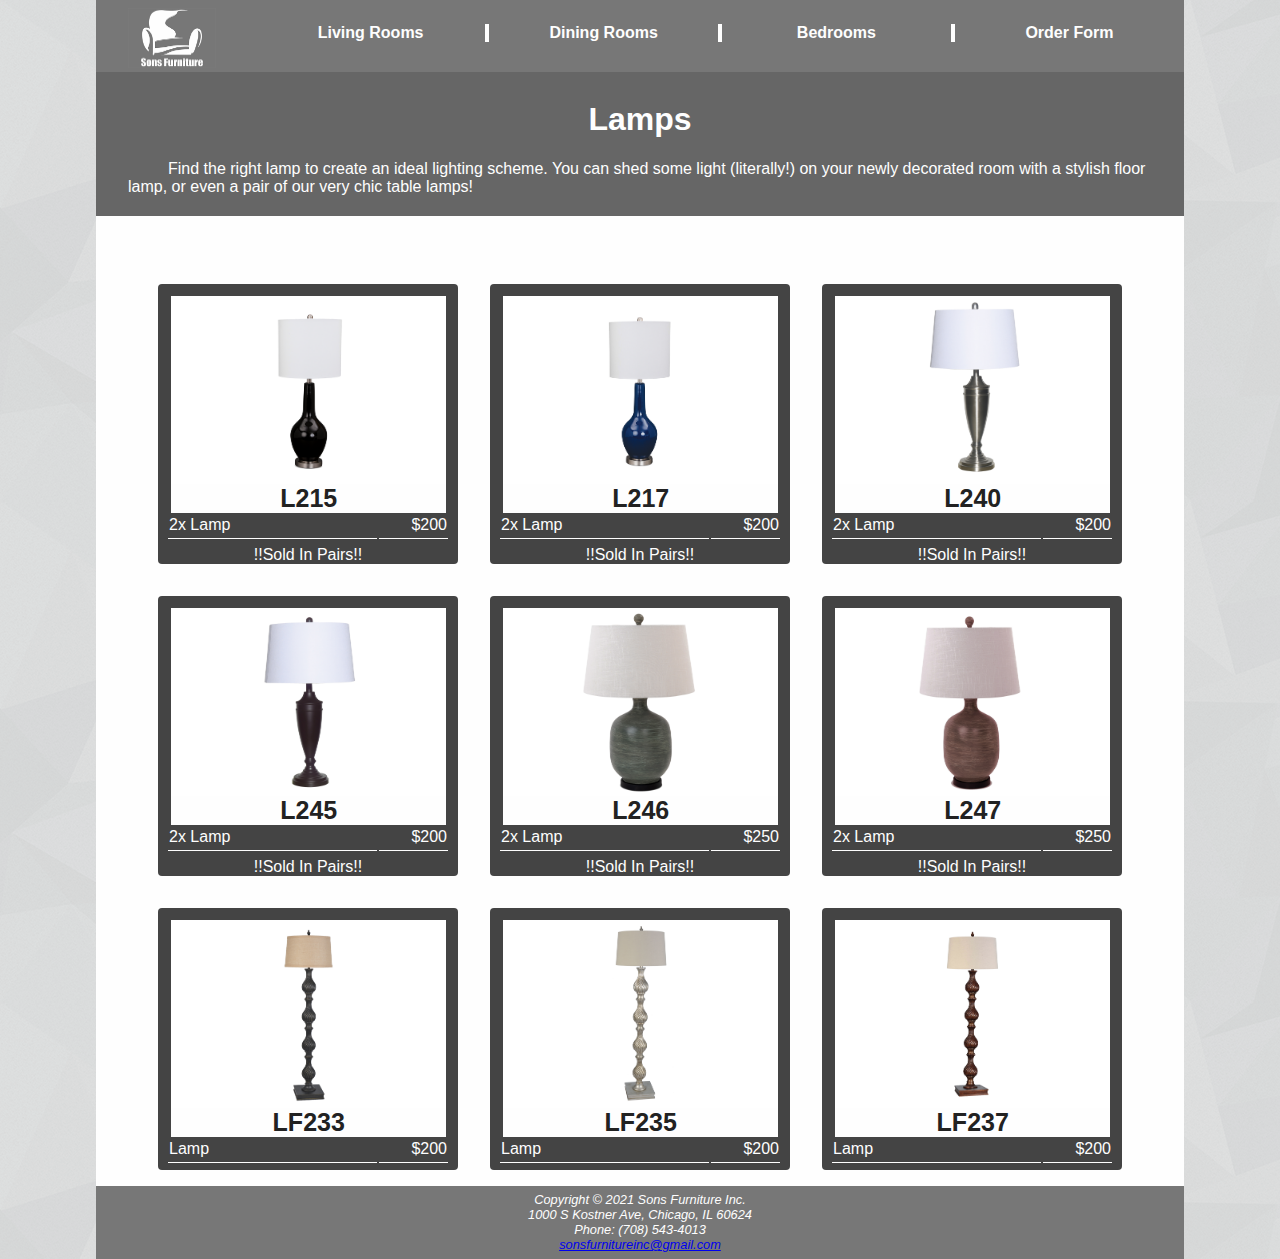
<file: Sons Furniture's Website/lamp.html>
<!DOCTYPE html>

<html xmlns="http://www.w3.org/1999/xhtml" lang="en" xml:lang="en">

    <head>
        <title>Sons Furniture :: Lamps</title>
        <meta charset="UTF-8" />
        <link rel = "stylesheet" href = "furniture.css" />
        <meta name = "viewport" content = "width = device-width, initial-scale = 1.0" />
        <link rel="icon" href="images/Sons Furniture logo with no back.png" type="image/png" />
    </head>

    <body>
        <header>
            <a href="index.html">
                <img src="images/Sons Furniture logo with grey back.jpg" alt="Sons Furniture Logo" width="120" height="60" />
            </a>
            
            <nav>
                <ul>
                    <li class="borderleft"><a href="live.html">Living Rooms</a>
                        <ul>
                            <li><a href="sl.html">Sofa/Loveseat</a></li>
                            <li><a href="sec.html">Sectionals</a></li>
                            <li><a href="occ.html">Occasionals</a></li>
                            <li><a href="stand.html">TV Stands</a></li>
                            <li><a>Lamps</a></li>
                        </ul>
                    </li>

                    <li class="mobileborderright"><a href="dine.html">Dining Rooms</a>
                        <ul>
                            <li><a href="dset.html">Dining Sets</a></li>
                            <li><a href="pub.html">Pub Sets</a></li>
                        </ul>
                    </li>

                    <li class="mobileborderleft"><a href="bed.html">Bedrooms</a>
                        <ul>
                            <li><a href="bset.html">Bedroom Sets</a></li>
                            <li><a href="youth.html">Youth</a></li>
                            <li><a href="mat.html">Mattresses</a></li>
                            <li><a>Lamps</a></li>
                        </ul>
                    </li>

                    <li class="borderright"><a href="order.html">Order Form</a></li>
                </ul>
            </nav>
        </header>

        <div id=subHead>
            <h1>Lamps</h1>

            <p>
                <span class="tab"></span>Find the right lamp to create an ideal lighting scheme. You can shed some 
                light (literally!) on your newly decorated room with a stylish floor lamp, or even a pair of our very chic table lamps!
            </p>
        </div>

        <div id = "wrapper">
            <main>
                <div id="gallery">
                    <section>
                        <img src="images/Furniture/Lamps/L215.jpg" alt="L215 image" height="200" width="275" />

                        <div class="descr">
                            <div class="itemNum">L215</div>

                            <table>
                                <tr>
                                    <td class="alignLeft">2x Lamp</td>
                                    <td class="alignRight">$200</td>
                                </tr>
                            </table>

                            !!Sold In Pairs!!
                        </div>
                    </section>

                    <section>
                        <img src="images/Furniture/Lamps/L217.jpg" alt="L217 image" height="200" width="275" />

                        <div class="descr">
                            <div class="itemNum">L217</div>

                            <table>
                                <tr>
                                    <td class="alignLeft">2x Lamp</td>
                                    <td class="alignRight">$200</td>
                                </tr>
                            </table>

                            !!Sold In Pairs!!
                        </div>
                    </section>

                    <section>
                        <img src="images/Furniture/Lamps/L240.jpg" alt="L240 image" height="200" width="275" />

                        <div class="descr">
                            <div class="itemNum">L240</div>

                            <table>
                                <tr>
                                    <td class="alignLeft">2x Lamp</td>
                                    <td class="alignRight">$200</td>
                                </tr>
                            </table>

                            !!Sold In Pairs!!
                        </div>
                    </section>

                    <section>
                        <img src="images/Furniture/Lamps/L245.jpg" alt="L245 image" height="200" width="275" />

                        <div class="descr">
                            <div class="itemNum">L245</div>

                            <table>
                                <tr>
                                    <td class="alignLeft">2x Lamp</td>
                                    <td class="alignRight">$200</td>
                                </tr>
                            </table>

                            !!Sold In Pairs!!
                        </div>
                    </section>

                    <section>
                        <img src="images/Furniture/Lamps/L246.jpg" alt="L246 image" height="200" width="275" />

                        <div class="descr">
                            <div class="itemNum">L246</div>

                            <table>
                                <tr>
                                    <td class="alignLeft">2x Lamp</td>
                                    <td class="alignRight">$250</td>
                                </tr>
                            </table>

                            !!Sold In Pairs!!
                        </div>
                    </section>

                    <section>
                        <img src="images/Furniture/Lamps/L247.jpg" alt="L247 image" height="200" width="275" />

                        <div class="descr">
                            <div class="itemNum">L247</div>

                            <table>
                                <tr>
                                    <td class="alignLeft">2x Lamp</td>
                                    <td class="alignRight">$250</td>
                                </tr>
                            </table>

                            !!Sold In Pairs!!
                        </div>
                    </section>

                    <section>
                        <img src="images/Furniture/Lamps/LF233.jpg" alt="LF233 image" height="200" width="275" />

                        <div class="descr">
                            <div class="itemNum">LF233</div>

                            <table>
                                <tr>
                                    <td class="alignLeft">Lamp</td>
                                    <td class="alignRight">$200</td>
                                </tr>
                            </table>
                        </div>
                    </section>

                    <section>
                        <img src="images/Furniture/Lamps/LF235.jpg" alt="LF235 image" height="200" width="275" />

                        <div class="descr">
                            <div class="itemNum">LF235</div>

                            <table>
                                <tr>
                                    <td class="alignLeft">Lamp</td>
                                    <td class="alignRight">$200</td>
                                </tr>
                            </table>
                        </div>
                    </section>

                    <section>
                        <img src="images/Furniture/Lamps/LF237.jpg" alt="LF237 image" height="200" width="275" />

                        <div class="descr">
                            <div class="itemNum">LF237</div>

                            <table>
                                <tr>
                                    <td class="alignLeft">Lamp</td>
                                    <td class="alignRight">$200</td>
                                </tr>
                            </table>
                        </div>
                    </section>
                </div>
            </main>
        </div>

        <footer>
            Copyright &#xA9; 2021 Sons Furniture Inc.<br />
            1000 S Kostner Ave, Chicago, IL 60624<br />
            <a id="mobile" href ="tel:708-543-4013">Phone: (708) 543-4013</a>
            <span id="desktop">Phone: (708) 543-4013</span><br /> 
            <a href="mailto:sonsfurnitureinc@gmail.com">sonsfurnitureinc@gmail.com</a>
        </footer>
    </body>
</html>
</file>
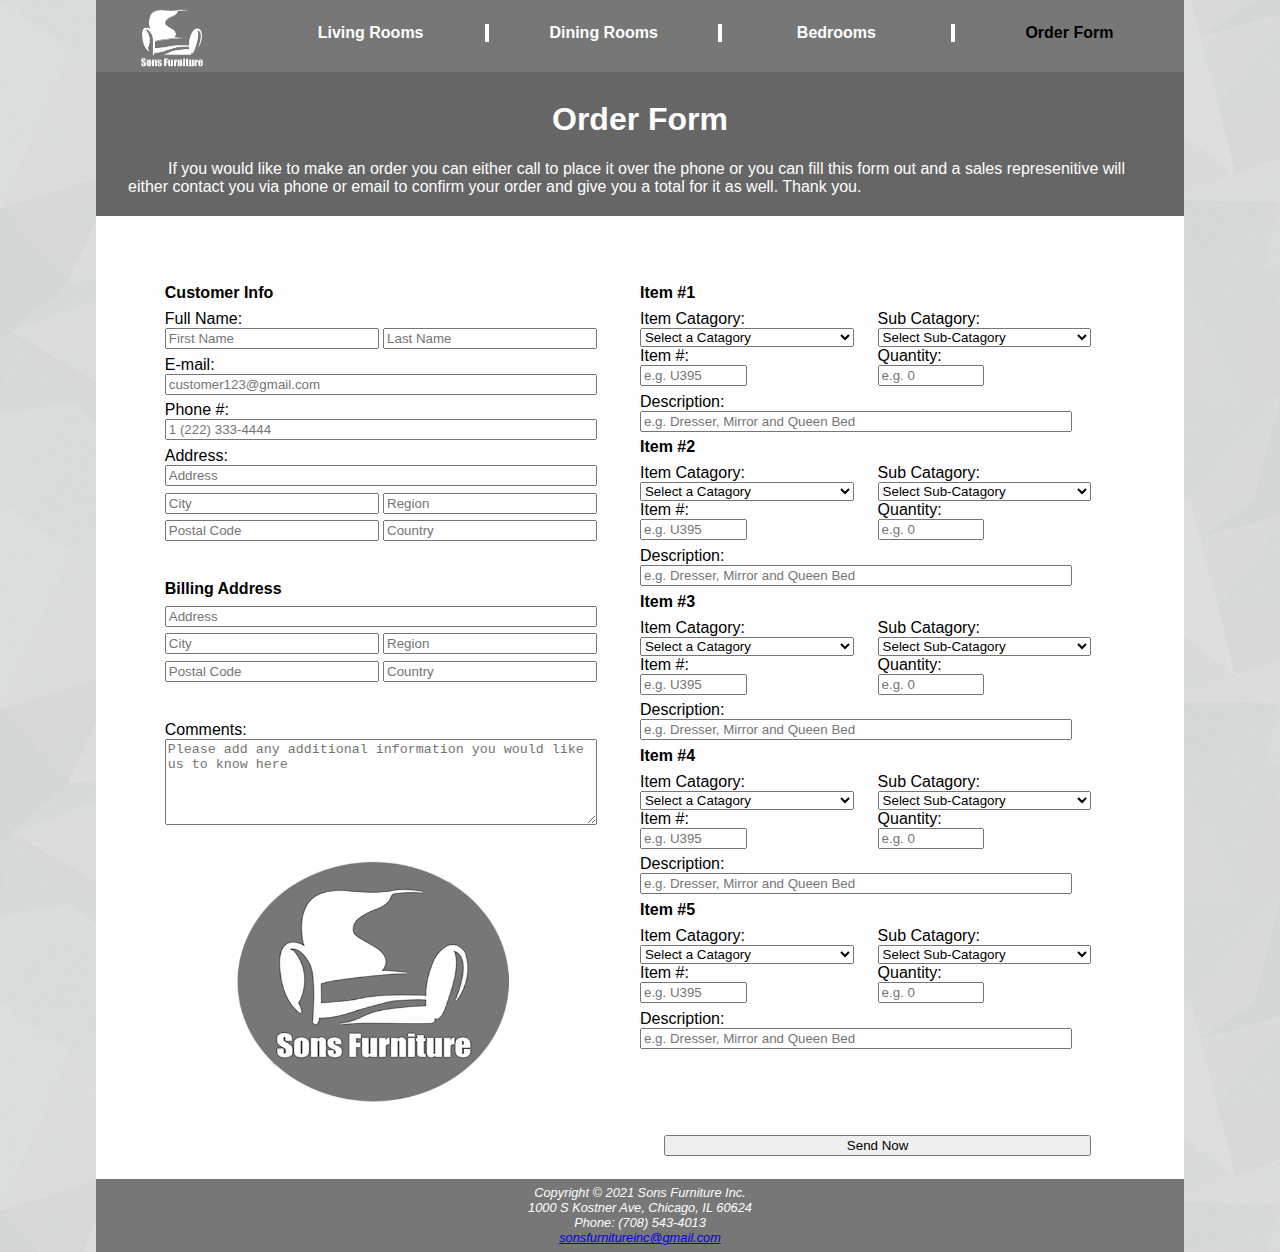
<file: Sons Furniture's Website/order.html>
<!DOCTYPE html>

<html xmlns="http://www.w3.org/1999/xhtml" lang="en" xml:lang="en">

    <head>
        <title>Sons Furniture :: Order Form</title>
        <meta charset="UTF-8" />
        <link rel = "stylesheet" href = "furniture.css" />
        <meta name = "viewport" content = "width = device-width, initial-scale = 1.0" />
        <link rel="icon" href="images/Sons Furniture logo with no back.png" type="image/png" />
    </head>

    <body>
        <header>
            <a href="index.html"><img src="images/Sons Furniture logo with grey back.jpg" alt="Sons Furniture Logo" width="120" height="60" /></a>
            
            <nav>
                <ul>
                    <li class="borderleft"><a href="live.html">Living Rooms</a>
                        <ul>
                            <li><a href="sl.html">Sofa/Loveseat</a></li>
                            <li><a href="sec.html">Sectionals</a></li>
                            <li><a href="occ.html">Occasionals</a></li>
                            <li><a href="stand.html">TV Stands</a></li>
                            <li><a href="lamp.html">Lamps</a></li>
                        </ul>
                    </li>

                    <li class="mobileborderright"><a href="dine.html">Dining Rooms</a>
                        <ul>
                            <li><a href="dset.html">Dining Sets</a></li>
                            <li><a href="pub.html">Pub Sets</a></li>
                        </ul>
                    </li>

                    <li class="mobileborderleft"><a href="bed.html">Bedrooms</a>
                        <ul>
                            <li><a href="bset.html">Bedroom Sets</a></li>
                            <li><a href="youth.html">Youth</a></li>
                            <li><a href="mat.html">Mattresses</a></li>
                            <li><a href="lamp.html">Lamps</a></li>
                        </ul>
                    </li>

                    <li class="borderright"><a>Order Form</a></li>
                </ul>
            </nav>
        </header>

        <div id="subHead">
            <h1>Order Form</h1>

            <p>
                <span class="tab"></span>If you would like to make an order you can either call to place it
                over the phone or you can fill this form out and a sales represenitive will either contact you
                via phone or email to confirm your order and give you a total for it as well. Thank you. 
            </p>
        </div>

        <div id = "wrapper">
            <main>
                <form name="information" method="post" action="mailto: sonsfurnitureinc@gmail.com" enctype="text/plain">
                    <div class="onehalf padding">
                        <div class="bold">Customer Info</div>
                        <label>Full Name:</label><br />
                        <input type="text" name="firstName" id="firstName" placeholder="First Name" required="required" />
                        <input type="text" name="lastName" id="lastName" placeholder="Last Name" required="required" /><br />

                
                        <label>E-mail:</label><br />
                        <input class="fill" type="text" name="email" id="email" placeholder="customer123@gmail.com" required="required" /><br />
                    

                
                        <label>Phone #:</label><br />
                        <input class="fill" type="text" name="phone" id="phone" placeholder="1 (222) 333-4444" required="required" /><br />
                    

                
                        <label>Address:</label><br />
                        <div class="padding">
                            <input class="fill" type="text" name="address" id="address" placeholder="Address" required="required" /><br />
                            <input type="text" name="city" id="city"  placeholder="City" required="required" />
                            <input type="text" name="region" id="region" placeholder="Region" required="required" />
                            <input type="text" name="postalCode" id="postalCode" placeholder="Postal Code" required="required" />
                            <input type="text" name="country" id="country" list="countries" placeholder="Country" required="required" /><br />
                            <datalist id="countries">
                                <option value="USA" label="USA"></option>
                                <option value="Canada" label="Canada"></option>
                                <option value="Mexico" label="Mexico"></option>
                                <option value="UK" label="UK"></option>
                            </datalist>
                        </div>

                        <div class="bold">Billing Address</div>
                        <div class="padding">
                            <input class="fill" type="text" name="billAddress" id="billAddress" placeholder="Address" required="required" /><br />
                            <input type="text" name="billCity" id="billcity"  placeholder="City" required="required" />
                            <input type="text" name="billRegion" id="billRegion" placeholder="Region" required="required" />
                            <input type="text" name="billPostalCode" id="billPostalCode" placeholder="Postal Code" required="required" />
                            <input type="text" name="billCountry" id="countbillCountry" list="countries" placeholder="Country" required="required" /><br />
                            <datalist id="billcountries">
                                <option value="USA" label="USA"></option>
                                <option value="Canada" label="Canada"></option>
                                <option value="Mexico" label="Mexico"></option>
                                <option value="UK" label="UK"></option>
                            </datalist>
                        </div>
                        
                        <label for="myComments">Comments:</label><br />
                        <textarea name="myComments" id="myComments" 
                        placeholder="Please add any additional information you would like us to know here"></textarea><br />

                        <div id="imgOrder">
                            <img src="images/Sons Furniture logo with grey circle.jpg" alt="Sons Furniture Logo" width="275" height="275"/>
                        </div>
                    </div>

                    <div class="onehalf padding">
                        <span class="bold">Item #1</span>
                        <div class="item">
                            <div class="onehalf">
                                <label for="catag">Item Catagory:</label><br />
                                <select name="catag" id="catag" required="required">
                                    <option value="select">Select a Catagory</option>
                                    <option value="Living Rooms">Living Rooms</option>
                                    <option value="Dining Rooms">Dining Rooms</option>
                                    <option value="Bedrooms">Bedrooms</option>
                                </select>
                            </div>

                            <div class="onehalf">
                                <label for="subCatag">Sub Catagory:</label><br />
                                <select name="subCatag" id="subCatag" required="required">
                                    <option value="select">Select  Sub-Catagory</option>
                                    <option value="Sofa/Loveseat">Sofa/Loveseat</option>
                                    <option value="Sectional">Sectional</option>
                                    <option value="Occasional">Occasional</option>
                                    <option value="TV Stand">TV Stand</option>
                                    <option value="Lamps">Lamps</option>
                                    <option value="Dining Set">Dining Set</option>
                                    <option value="Pub Set">Pub Set</option>
                                    <option value="Bedroom Set">Bedroom Sets</option>
                                    <option value="Youth">Youth</option>
                                    <option value="Mattress">Mattress</option>
                                </select>
                            </div>

                            <div class="onehalf">
                                <label for="itemNum">Item #:</label><br />
                                <input type="text" name="itemNum" id="itemNum" placeholder="e.g. U395" required="required" />
                            </div>

                            <div class="onehalf">
                                <label for="qty">Quantity:</label><br />
                                <input type="text" name="qty" id="qty" placeholder="e.g. 0" required="required" />
                            </div>

                            <div>
                                <label for="dsr">Description:</label><br />
                                <input class="fill" type="text" name="dsr" id="dsr" placeholder="e.g. Dresser, Mirror and Queen Bed" required="required" />
                            </div>
                        </div>

                        <span class="bold">Item #2</span>
                        <div class="item">
                            <div class="onehalf">
                                <label for="catag">Item Catagory:</label><br />
                                <select name="catag" id="catag2">
                                    <option value="select">Select a Catagory</option>
                                    <option value="Living Rooms">Living Rooms</option>
                                    <option value="Dining Rooms">Dining Rooms</option>
                                    <option value="Bedrooms">Bedrooms</option>
                                </select>
                            </div>

                            <div class="onehalf">
                                <label for="subCatag">Sub Catagory:</label><br />
                                <select name="subCatag" id="subCatag2">
                                    <option value="select">Select  Sub-Catagory</option>
                                    <option value="Sofa/Loveseat">Sofa/Loveseat</option>
                                    <option value="Sectional">Sectional</option>
                                    <option value="Occasional">Occasional</option>
                                    <option value="TV Stand">TV Stand</option>
                                    <option value="Lamps">Lamps</option>
                                    <option value="Dining Set">Dining Set</option>
                                    <option value="Pub Set">Pub Set</option>
                                    <option value="Bedroom Set">Bedroom Sets</option>
                                    <option value="Youth">Youth</option>
                                    <option value="Mattress">Mattress</option>
                                </select>
                            </div>

                            <div class="onehalf">
                                <label for="itemNum">Item #:</label><br />
                                <input type="text" name="itemNum" id="itemNum2" placeholder="e.g. U395" />
                            </div>

                            <div class="onehalf">
                                <label for="qty">Quantity:</label><br />
                                <input type="text" name="qty" id="qty2" placeholder="e.g. 0" />
                            </div>

                            <div>
                                <label for="dsr2">Description:</label><br />
                                <input class="fill" type="text" name="dsr" id="dsr2" placeholder="e.g. Dresser, Mirror and Queen Bed" required="required" />
                            </div>
                        </div>

                        <span class="bold">Item #3</span>
                        <div class="item">
                            <div class="onehalf">
                                <label for="catag">Item Catagory:</label><br />
                                <select name="catag" id="catag3">
                                    <option value="select">Select a Catagory</option>
                                    <option value="Living Rooms">Living Rooms</option>
                                    <option value="Dining Rooms">Dining Rooms</option>
                                    <option value="Bedrooms">Bedrooms</option>
                                </select>
                            </div>

                            <div class="onehalf">
                                <label for="subCatag">Sub Catagory:</label><br />
                                <select name="subCatag" id="subCatag3">
                                    <option value="select">Select  Sub-Catagory</option>
                                    <option value="Sofa/Loveseat">Sofa/Loveseat</option>
                                    <option value="Sectional">Sectional</option>
                                    <option value="Occasional">Occasional</option>
                                    <option value="TV Stand">TV Stand</option>
                                    <option value="Lamps">Lamps</option>
                                    <option value="Dining Set">Dining Set</option>
                                    <option value="Pub Set">Pub Set</option>
                                    <option value="Bedroom Set">Bedroom Sets</option>
                                    <option value="Youth">Youth</option>
                                    <option value="Mattress">Mattress</option>
                                </select>
                            </div>

                            <div class="onehalf">
                                <label for="itemNum">Item #:</label><br />
                                <input type="text" name="itemNum" id="itemNum3" placeholder="e.g. U395" />
                            </div>

                            <div class="onehalf">
                                <label for="qty">Quantity:</label><br />
                                <input type="text" name="qty" id="qty3" placeholder="e.g. 0" />
                            </div>

                            <div>
                                <label for="dsr3">Description:</label><br />
                                <input class="fill" type="text" name="dsr" id="dsr3" placeholder="e.g. Dresser, Mirror and Queen Bed" required="required" />
                            </div>
                        </div>

                        <span class="bold">Item #4</span>
                        <div class="item">
                            <div class="onehalf">
                                <label for="catag">Item Catagory:</label><br />
                                <select name="catag" id="catag4">
                                    <option value="select">Select a Catagory</option>
                                    <option value="Living Rooms">Living Rooms</option>
                                    <option value="Dining Rooms">Dining Rooms</option>
                                    <option value="Bedrooms">Bedrooms</option>
                                </select>
                            </div>

                            <div class="onehalf">
                                <label for="subCatag">Sub Catagory:</label><br />
                                <select name="subCatag" id="subCatag4">
                                    <option value="select">Select  Sub-Catagory</option>
                                    <option value="Sofa/Loveseat">Sofa/Loveseat</option>
                                    <option value="Sectional">Sectional</option>
                                    <option value="Occasional">Occasional</option>
                                    <option value="TV Stand">TV Stand</option>
                                    <option value="Lamps">Lamps</option>
                                    <option value="Dining Set">Dining Set</option>
                                    <option value="Pub Set">Pub Set</option>
                                    <option value="Bedroom Set">Bedroom Sets</option>
                                    <option value="Youth">Youth</option>
                                    <option value="Mattress">Mattress</option>
                                </select>
                            </div>

                            <div class="onehalf">
                                <label for="itemNum">Item #:</label><br />
                                <input type="text" name="itemNum" id="itemNum4" placeholder="e.g. U395" />
                            </div>

                            <div class="onehalf">
                                <label for="qty">Quantity:</label><br />
                                <input type="text" name="qty" id="qty4" placeholder="e.g. 0" />
                            </div>

                            <div>
                                <label for="dsr4">Description:</label><br />
                                <input class="fill" type="text" name="dsr" id="dsr4" placeholder="e.g. Dresser, Mirror and Queen Bed" required="required" />
                            </div>
                        </div>

                        <span class="bold">Item #5</span>
                        <div class="item">
                            <div class="onehalf">
                                <label for="catag">Item Catagory:</label><br />
                                <select name="catag" id="catag5">
                                    <option value="select">Select a Catagory</option>
                                    <option value="Living Rooms">Living Rooms</option>
                                    <option value="Dining Rooms">Dining Rooms</option>
                                    <option value="Bedrooms">Bedrooms</option>
                                </select>
                            </div>

                            <div class="onehalf">
                                <label for="subCatag">Sub Catagory:</label><br />
                                <select name="subCatag" id="subCatag5">
                                    <option value="select">Select  Sub-Catagory</option>
                                    <option value="Sofa/Loveseat">Sofa/Loveseat</option>
                                    <option value="Sectional">Sectional</option>
                                    <option value="Occasional">Occasional</option>
                                    <option value="TV Stand">TV Stand</option>
                                    <option value="Lamps">Lamps</option>
                                    <option value="Dining Set">Dining Set</option>
                                    <option value="Pub Set">Pub Set</option>
                                    <option value="Bedroom Set">Bedroom Sets</option>
                                    <option value="Youth">Youth</option>
                                    <option value="Mattress">Mattress</option>
                                </select>
                            </div>

                            <div class="onehalf">
                                <label for="itemNum">Item #:</label><br />
                                <input type="text" name="itemNum" id="itemNum5" placeholder="e.g. U395" />
                            </div>

                            <div class="onehalf">
                                <label for="qty">Quantity:</label><br />
                                <input type="text" name="qty" id="qty5" placeholder="e.g. 0" />
                            </div>

                            <div class="orderPadd">
                                <label for="dsr5">Description:</label><br />
                                <input class="fill" type="text" name="dsr" id="dsr5" placeholder="e.g. Dresser, Mirror and Queen Bed" required="required" />
                            </div>
                        </div>
                    </div>

                    <input type="submit" value="Send Now" class="center" />
                </form>
            </main>
        </div>

        <footer>
            Copyright &#xA9; 2021 Sons Furniture Inc.<br />
            1000 S Kostner Ave, Chicago, IL 60624<br />
            <a id="mobile" href ="tel:708-543-4013">Phone: (708) 543-4013</a>
            <span id="desktop">Phone: (708) 543-4013</span><br /> 
            <a href="mailto:sonsfurnitureinc@gmail.com">sonsfurnitureinc@gmail.com</a>
        </footer>
    </body>
</html>
</file>
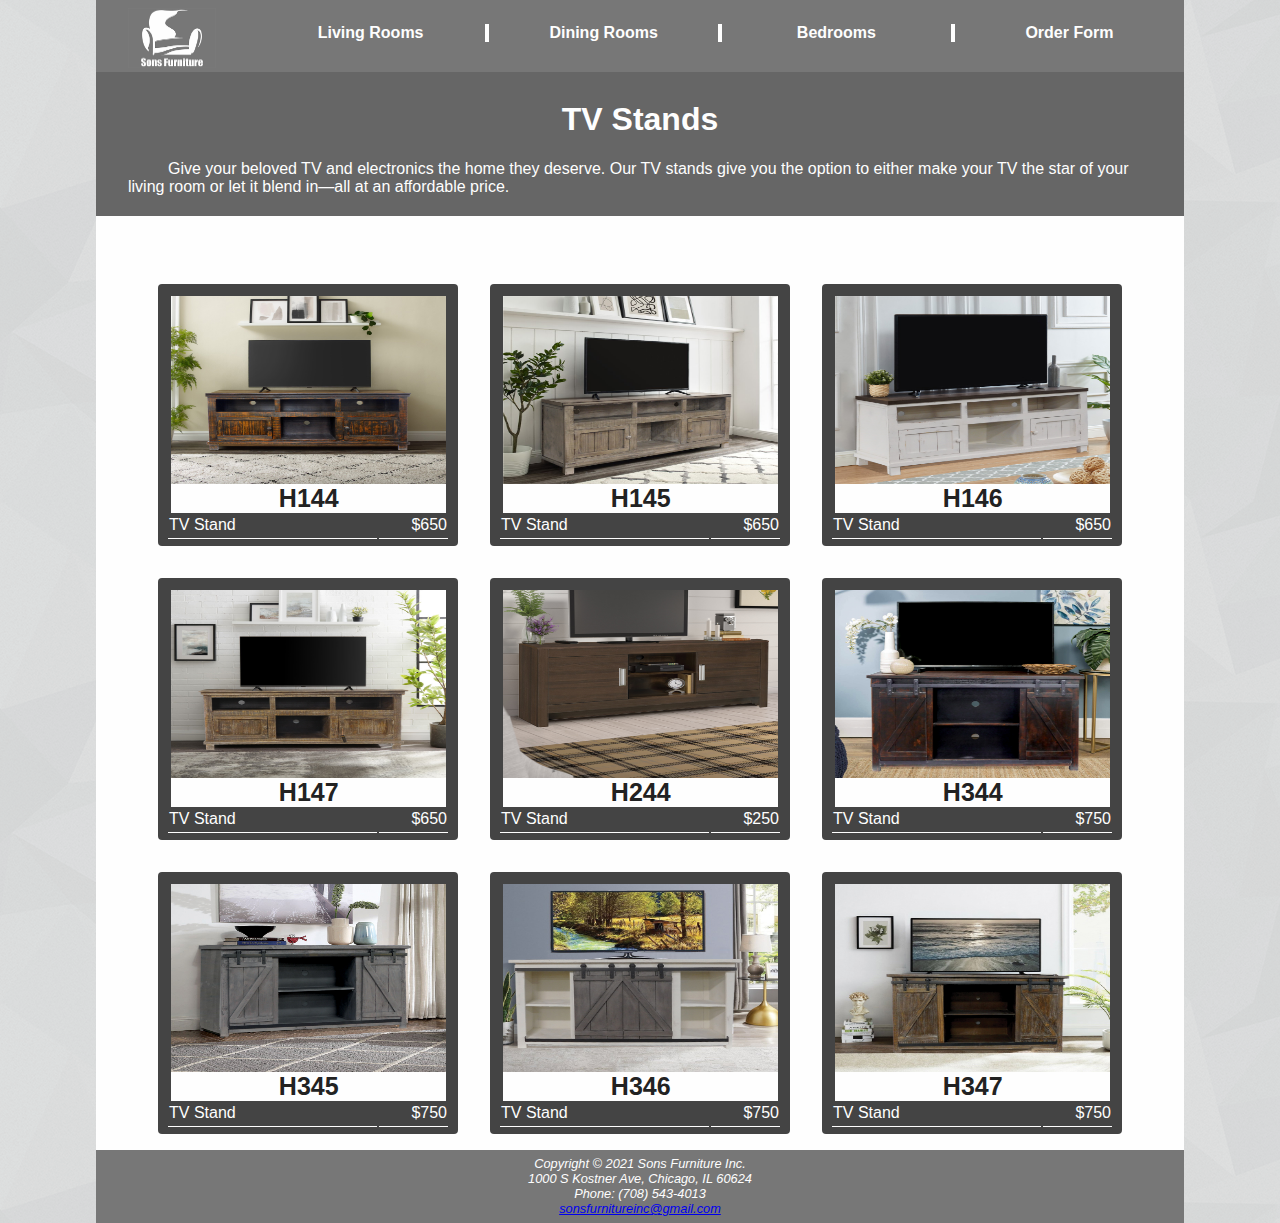
<file: Sons Furniture's Website/stand.html>
<!DOCTYPE html>

<html xmlns="http://www.w3.org/1999/xhtml" lang="en" xml:lang="en">

    <head>
        <title>Sons Furniture :: TV Stands</title>
        <meta charset="UTF-8" />
        <link rel = "stylesheet" href = "furniture.css" />
        <meta name = "viewport" content = "width = device-width, initial-scale = 1.0" />
        <link rel="icon" href="images/Sons Furniture logo with no back.png" type="image/png" />
    </head>

    <body>
        <header>
            <a href="index.html">
                <img src="images/Sons Furniture logo with grey back.jpg" alt="Sons Furniture Logo" width="120" height="60" />
            </a>
            
            <nav>
                <ul>
                    <li class="borderleft"><a href="live.html">Living Rooms</a>
                        <ul>
                            <li><a href="sl.html">Sofa/Loveseat</a></li>
                            <li><a href="sec.html">Sectionals</a></li>
                            <li><a href="occ.html">Occasionals</a></li>
                            <li><a>TV Stands</a></li>
                            <li><a href="lamp.html">Lamps</a></li>
                        </ul>
                    </li>

                    <li class="mobileborderright"><a href="dine.html">Dining Rooms</a>
                        <ul>
                            <li><a href="dset.html">Dining Sets</a></li>
                            <li><a href="pub.html">Pub Sets</a></li>
                        </ul>
                    </li>

                    <li class="mobileborderleft"><a href="bed.html">Bedrooms</a>
                        <ul>
                            <li><a href="bset.html">Bedroom Sets</a></li>
                            <li><a href="youth.html">Youth</a></li>
                            <li><a href="mat.html">Mattresses</a></li>
                            <li><a href="lamp.html">Lamps</a></li>
                        </ul>
                    </li>

                    <li class="borderright"><a href="order.html">Order Form</a></li>
                </ul>
            </nav>
        </header>

        <div id=subHead>
            <h1>TV Stands</h1>

            <p>
                <span class="tab"></span>Give your beloved TV and electronics the home they deserve. Our TV stands
                 give you the option to either make your TV the star of your living room or let it blend in—all at an affordable price.
            </p>
        </div>

        <div id = "wrapper">
            <main>
                <div id="gallery">
                    <section>
                        <img src="images/Furniture/Living Rooms/TV Stands/H144.jpg" alt="H144 image" height="200" width="275" />

                        <div class="descr">
                            <div class="itemNum">H144</div>

                            <table>
                                <tr>
                                    <td class="alignLeft">TV Stand</td>
                                    <td class="alignRight">$650</td>
                                </tr>
                            </table>
                        </div>
                    </section>

                    <section>
                        <img src="images/Furniture/Living Rooms/TV Stands/H145.jpg" alt="H145 image" height="200" width="275" />

                        <div class="descr">
                            <div class="itemNum">H145</div>

                            <table>
                                <tr>
                                    <td class="alignLeft">TV Stand</td>
                                    <td class="alignRight">$650</td>
                                </tr>
                            </table>
                        </div>
                    </section>

                    <section>
                        <img src="images/Furniture/Living Rooms/TV Stands/H146.jpg" alt="H146 image" height="200" width="275" />

                        <div class="descr">
                            <div class="itemNum">H146</div>

                            <table>
                                <tr>
                                    <td class="alignLeft">TV Stand</td>
                                    <td class="alignRight">$650</td>
                                </tr>
                            </table>
                        </div>
                    </section>

                    <section>
                        <img src="images/Furniture/Living Rooms/TV Stands/H147.jpg" alt="H147 image" height="200" width="275" />

                        <div class="descr">
                            <div class="itemNum">H147</div>

                            <table>
                                <tr>
                                    <td class="alignLeft">TV Stand</td>
                                    <td class="alignRight">$650</td>
                                </tr>
                            </table>
                        </div>
                    </section>

                    <section>
                        <img src="images/Furniture/Living Rooms/TV Stands/H244.jpg" alt="H244 image" height="200" width="275" />

                        <div class="descr">
                            <div class="itemNum">H244</div>

                            <table>
                                <tr>
                                    <td class="alignLeft">TV Stand</td>
                                    <td class="alignRight">$250</td>
                                </tr>
                            </table>
                        </div>
                    </section>

                    <section>
                        <img src="images/Furniture/Living Rooms/TV Stands/H344.jpg" alt="H344 image" height="200" width="275" />

                        <div class="descr">
                            <div class="itemNum">H344</div>

                            <table>
                                <tr>
                                    <td class="alignLeft">TV Stand</td>
                                    <td class="alignRight">$750</td>
                                </tr>
                            </table>
                        </div>
                    </section>

                    <section>
                        <img src="images/Furniture/Living Rooms/TV Stands/H345.jpg" alt="H345 image" height="200" width="275" />

                        <div class="descr">
                            <div class="itemNum">H345</div>

                            <table>
                                <tr>
                                    <td class="alignLeft">TV Stand</td>
                                    <td class="alignRight">$750</td>
                                </tr>
                            </table>
                        </div>
                    </section>

                    <section>
                        <img src="images/Furniture/Living Rooms/TV Stands/H346.jpg" alt="H346 image" height="200" width="275" />

                        <div class="descr">
                            <div class="itemNum">H346</div>

                            <table>
                                <tr>
                                    <td class="alignLeft">TV Stand</td>
                                    <td class="alignRight">$750</td>
                                </tr>
                            </table>
                        </div>
                    </section>

                    <section>
                        <img src="images/Furniture/Living Rooms/TV Stands/H347.jpg" alt="H347 image" height="200" width="275" />

                        <div class="descr">
                            <div class="itemNum">H347</div>

                            <table>
                                <tr>
                                    <td class="alignLeft">TV Stand</td>
                                    <td class="alignRight">$750</td>
                                </tr>
                            </table>
                        </div>
                    </section>
                </div>
            </main>
        </div>

        <footer>
            Copyright &#xA9; 2021 Sons Furniture Inc.<br />
            1000 S Kostner Ave, Chicago, IL 60624<br />
            <a id="mobile" href ="tel:708-543-4013">Phone: (708) 543-4013</a>
            <span id="desktop">Phone: (708) 543-4013</span><br /> 
            <a href="mailto:sonsfurnitureinc@gmail.com">sonsfurnitureinc@gmail.com</a>
        </footer>
    </body>
</html>
</file>
<file: Sons Furniture's Website/furniture.css>
* {box-sizing: border-box;}

#wrapper{
    background-color: #fefefe;
    padding: 1em;
}

.borderleft{
    border-left: none;
}

.borderright{
    border-right: none;
}

.floatleft{
    float:left;
}

.center{
    display: block;
    text-align: center;
    margin-top: 1em;
    margin-left: auto;
    margin-right: auto;
}

.descr{
    display: block;
    text-align: center;
    margin-left: auto;
    margin-right: auto;
}

.tab {
    display: inline-block;
    margin-left: 40px;
}

#imgOrder{
    margin-left: 15%;
    margin-right: 15%;
}

#gallery {   
    display: grid; 
    grid-template-columns: repeat(auto-fill, 300px);
    grid-template-rows: auto;
    grid-gap: 2em;	
    gap: 2em;	 
    justify-content: center;
}

.mobile{display: none;}

.desktop{display: inline;}

#mobile{display: none;}

#desktop{display: inline;}

.onehalf{
    float: left;
    width: 50%;
}

.padding{
    padding-bottom: 2em;
}

.itemNum{
    font-weight: bolder;  
    font-size: 25px;
    background-color: #fefefe;
    color: #222222;
    width: 97%;
    margin-left: 5px;
}

.alignLeft{
    text-align: left;
}

.alignRight{
    text-align: right;
}

#subHead{
    background-color: #666666;
    padding-top: 5em;
    padding-bottom: .25em;
    min-width: 100%;
    color: #fefefe;
    padding-right: 2em;
    padding-left: 2em;
}

#order{
    background-color: #666666;
    padding-top: 5em;
    padding-bottom: .25em;
    min-width: 100%;
    color: #fefefe;
    padding-right: 2em;
    padding-left: 2em;
}

#onlyMobile{
    display: none;
}

.fill{
    width: 91%;
}

#middle{
    width: 7.25%;
}

.bold{
    font-weight: bold;
    padding-bottom: .5em;
}

.item{
    padding-top: .5em;
}

.orderPadd{
    padding-bottom: 3em;
}

body {
    background-image: url(images/bodyBackground.gif); 
    color: black; 
    font-family: Verdana, Arial;
    margin: 0;
}

header{
    background-color: #777777;
    padding-top: .5em;
    padding-bottom: .25em;
    min-width: 100%;
    position: fixed;
    z-index: 9999;
}

header img{
    float: left;
    padding-left: 2em;
}

header img:hover {zoom: 120%;}

nav {
    text-align: center;
}

nav ul {
    list-style-type: none;
    display:flex;
    flex-wrap: nowrap;
    font-size: 1em;
}

nav li{
    width: 100%;
    padding-left: 1em;
    padding-right: 1em;
    font-weight: bold;
    border-left: solid 2px white;
    border-right: solid 2px white;
}

nav a {
    display: block;
    text-decoration: none;   
}

nav a:link {color: #fefefe;}
nav a:visited {color: #fefefe;}
nav a:hover {color: #222222;}

nav ul ul {
    float: left;
    position:absolute;
    background-color: transparent;
    display: none; 
    padding-top: 2em;
    padding-left: 0;
}

nav ul ul li { 
    width: 100%;
    background-color: #444444;
    padding-top: .5em;
    padding-bottom: .5em;
    display: block;
    border-left: none;
    border-right: none;
}

nav ul ul a { 
    padding: .5em;
    background-color: #666666;
}

nav li:hover ul {display:inline;}

nav ul ul a:hover{
    background-color: #222222;
    color: #fefefe;
} 

#onlyMobile{
    padding-right: 2em;
}

#onlyMobile ul {
    list-style-type: none;
    display: flex;
    flex-wrap: wrap;
    font-size: 1em;

}

#onlyMobile li{
    width: 45%;
    text-align: center;
    font-weight: bold;
    padding-top: .5em;
    padding-bottom: .5em;
    margin: .25em;
    background-color: #fefefe;
}

#onlyMobile a{
    text-decoration: none;
    color: #222222;
}

#onlyMobile li:hover{background-color: #222222;}
#onlyMobile li:hover a{color: #fefefe;}

main{
    margin-top: 3.25em;
}

section{
    background-color: #444444;
    padding-left: .5em;
    padding-right: .5em;
    color: #fefefe;
    border-radius: .25em;
}

h1{
    text-align: center;
    font-size: 32px;
}


h2{
    font-size: 28px;
}

section img{
    display: block;
    margin-left: auto;
    margin-right: auto;
    padding-top: .75em;
}

figcaption{
    text-align: center;
}

table{
    width: 100%;
    padding-bottom: 5px;
}

table td{
    width: 75%;
    border-bottom: solid 1px #fefefe;
    padding-bottom: .25em;
}

form{
    width: 90%;
    margin-right: auto;
    margin-left: auto;
}

input{
    margin-bottom: .5em;
    width: 45%;
}

textarea{
    margin-bottom: .5em;
    width: 91%;
    height: 6.5em;
}

select{
    width: 90%;
}

div a:hover{filter: brightness(120%);}

footer {
    background-color: #777777;
    color: #fefefe;
    font-size: .80em;
    font-style: italic;
    text-align: center;
    padding-bottom: .5em;
    padding-top: .5em;
}

@media (max-width: 768px){
    #subHead{
        padding-top: 11em;
    }

    header{
        position: absolute;
    }

    header img{
        float: none;
        display: block;
        margin-left: auto;
        margin-right: auto;
        padding-right: .5em;
        padding-left: .75em;
    }

    nav{
        padding-right: 2em;
    }

    nav ul {
        list-style-type: none;
        display: flex;
        flex-wrap: wrap;
        font-size: 1em;
    }
    
    nav li{
        width: 50%;
        text-align: center;
        padding-bottom: 1em;
        display: block;
        font-weight: bold;
    }

    nav li:hover ul {display:none;}

    .itemNum{
        width: 300px;
    }

    #gallery {   
        display: grid; 
        grid-template-columns: repeat(auto-fill, 300px);
    }

    .mobile{display: inline;}

    .desktop{display: none;}

    #mobile{display: inline;}

    #desktop{display: none;}

    .onehalf{
        float: none;
        width: 100%;
    }

    .mobileborderleft{
        border-left: none;
    }
    
    .mobileborderright{
        border-right: none;
    }

    #onlyMobile{
        display:block;
    }

    main{
        margin-top: 9.25em;
    }
    
}

@media (min-width: 1024px){
    #wrapper{
        margin: auto;
        width: 85%;
    }

    #subHead{
        min-width: 85%;
        margin-left: 7.5%;
        margin-right: 7.5%;
    }

    header{
        min-width: 85%; 
        margin-left: 7.5%;
    }

    footer{
        width: 85%;
        margin: auto;
    }
    
}
</file>
